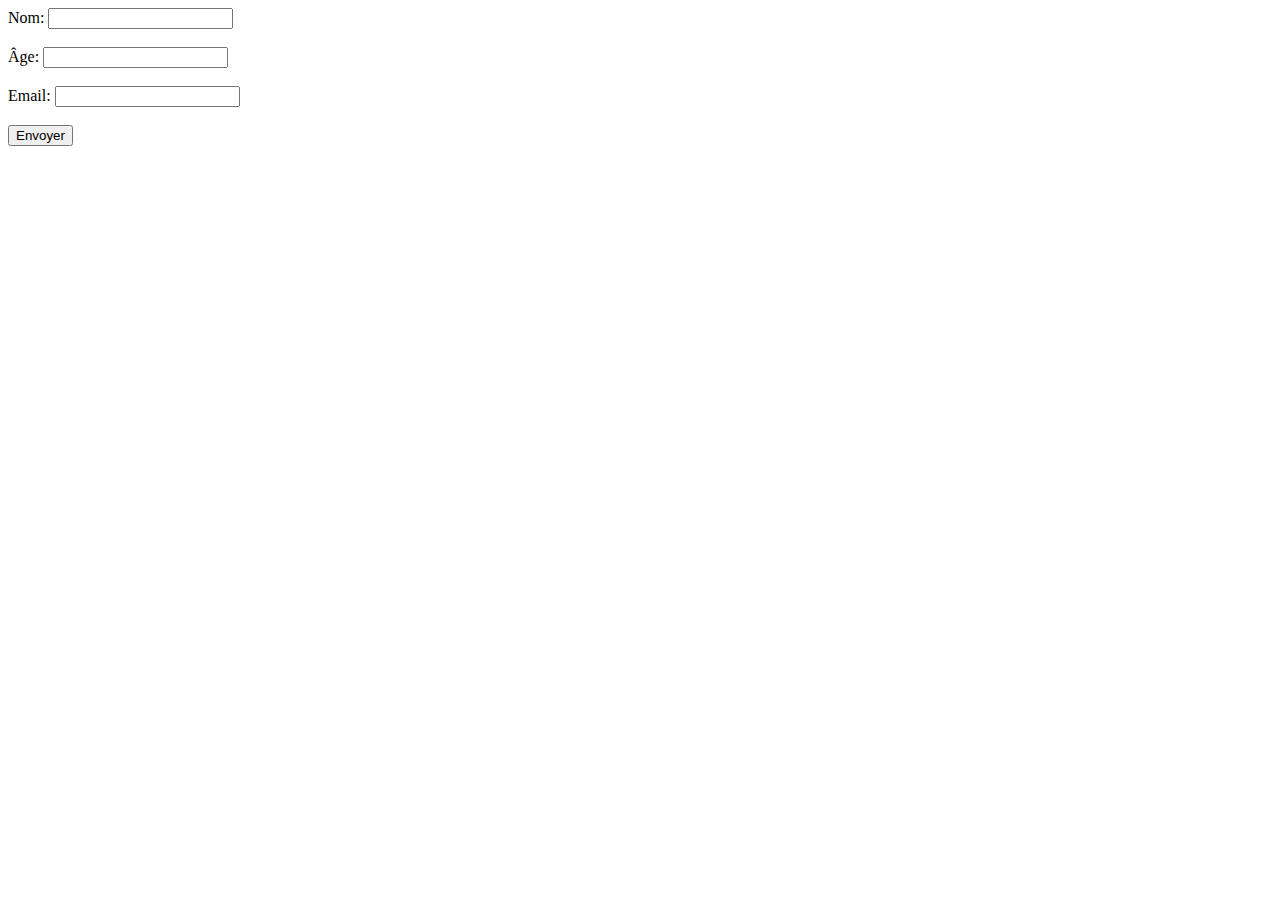
<file: jour02/job01/index.html>
<!DOCTYPE html>
<html lang="fr">
<head>
    <meta charset="UTF-8">
    <meta name="viewport" content="width=device-width, initial-scale=1.0">
    <title>Formulaire GET</title>
</head>
<body>
    <form action="index.php" method="GET">
        <label for="nom">Nom:</label>
        <input type="text" id="nom" name="nom"><br><br>
        
        <label for="age">Âge:</label>
        <input type="text" id="age" name="age"><br><br>
        
        <label for="email">Email:</label>
        <input type="text" id="email" name="email"><br><br>
        
        <input type="submit" value="Envoyer">
    </form>
</body>
</html>
</file>
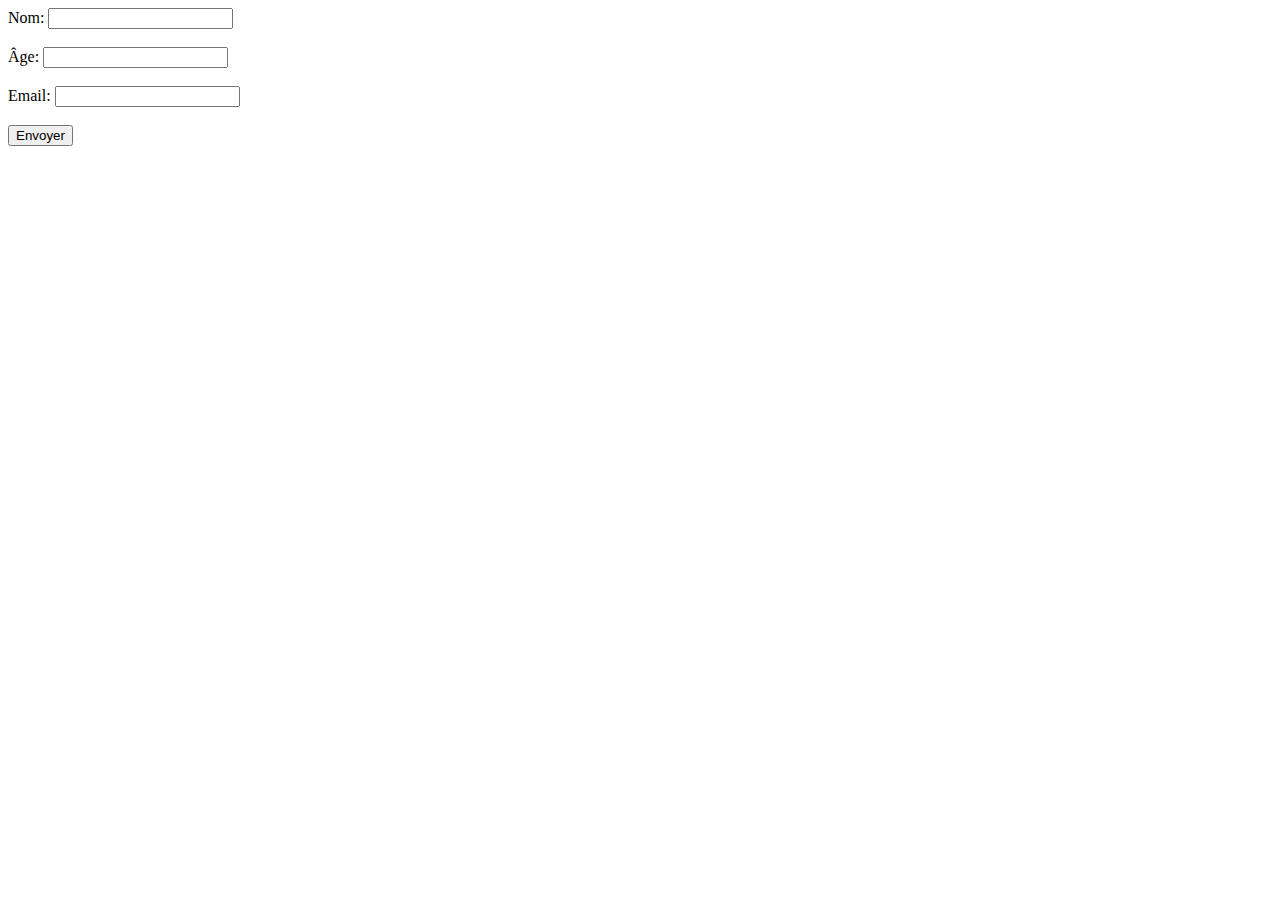
<file: jour02/job03/index.html>
<!DOCTYPE html>
<html lang="fr">
<head>
    <meta charset="UTF-8">
    <meta name="viewport" content="width=device-width, initial-scale=1.0">
    <title>Formulaire POST</title>
</head>
<body>
    <form action="index.php" method="POST">
        <label for="nom">Nom:</label>
        <input type="text" id="nom" name="nom"><br><br>
        
        <label for="age">Âge:</label>
        <input type="text" id="age" name="age"><br><br>
        
        <label for="email">Email:</label>
        <input type="text" id="email" name="email"><br><br>
        
        <input type="submit" value="Envoyer">
    </form>
</body>
</html>
</file>
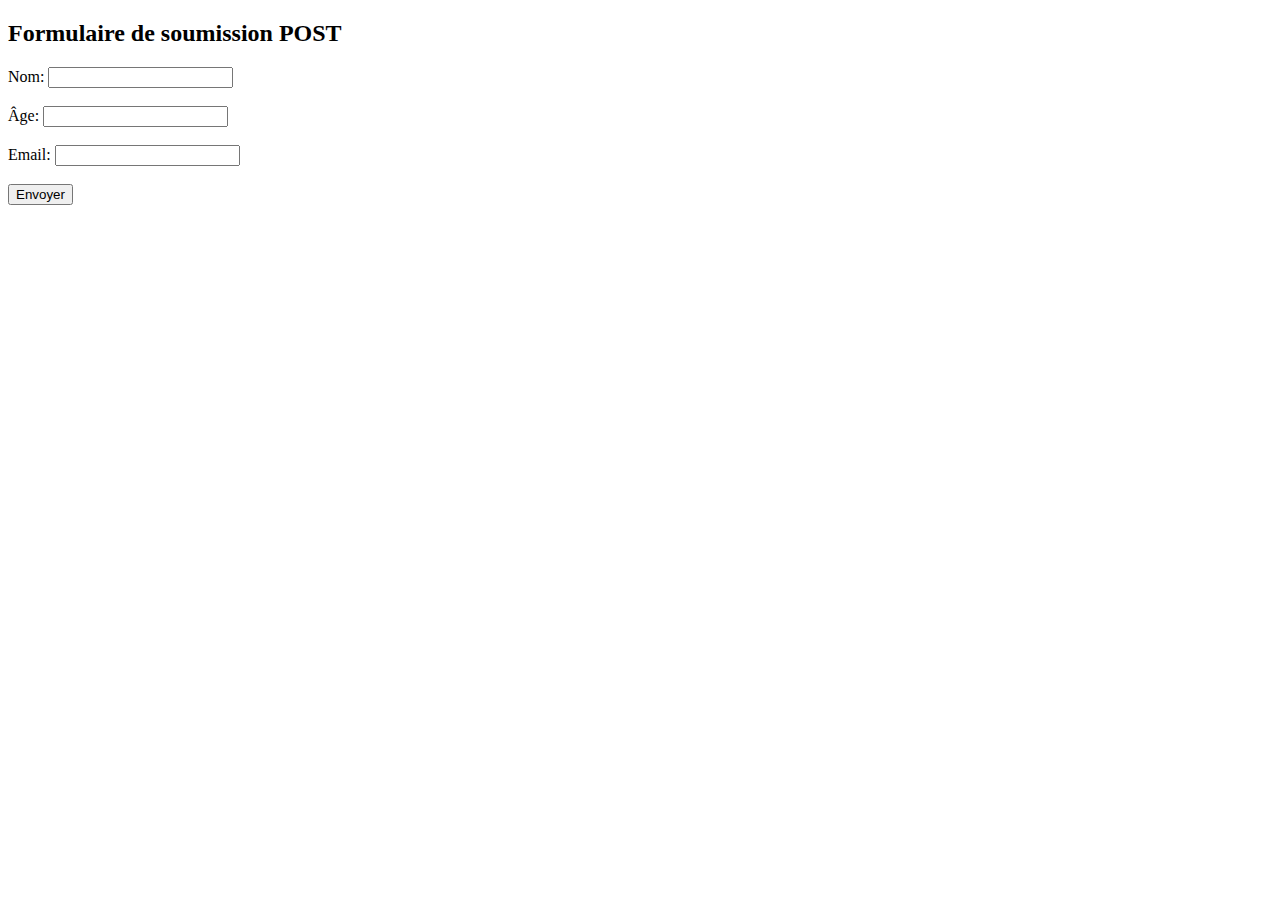
<file: jour02/job04/index.html>
<!DOCTYPE html>
<html lang="fr">
<head>
    <meta charset="UTF-8">
    <meta name="viewport" content="width=device-width, initial-scale=1.0">
    <title>Formulaire POST</title>
</head>
<body>
    <h2>Formulaire de soumission POST</h2>
    <form action="index.php" method="POST">
        <label for="nom">Nom:</label>
        <input type="text" id="nom" name="nom"><br><br>
        
        <label for="age">Âge:</label>
        <input type="text" id="age" name="age"><br><br>
        
        <label for="email">Email:</label>
        <input type="text" id="email" name="email"><br><br>
        
        <input type="submit" value="Envoyer">
    </form>
</body>
</html>
</file>
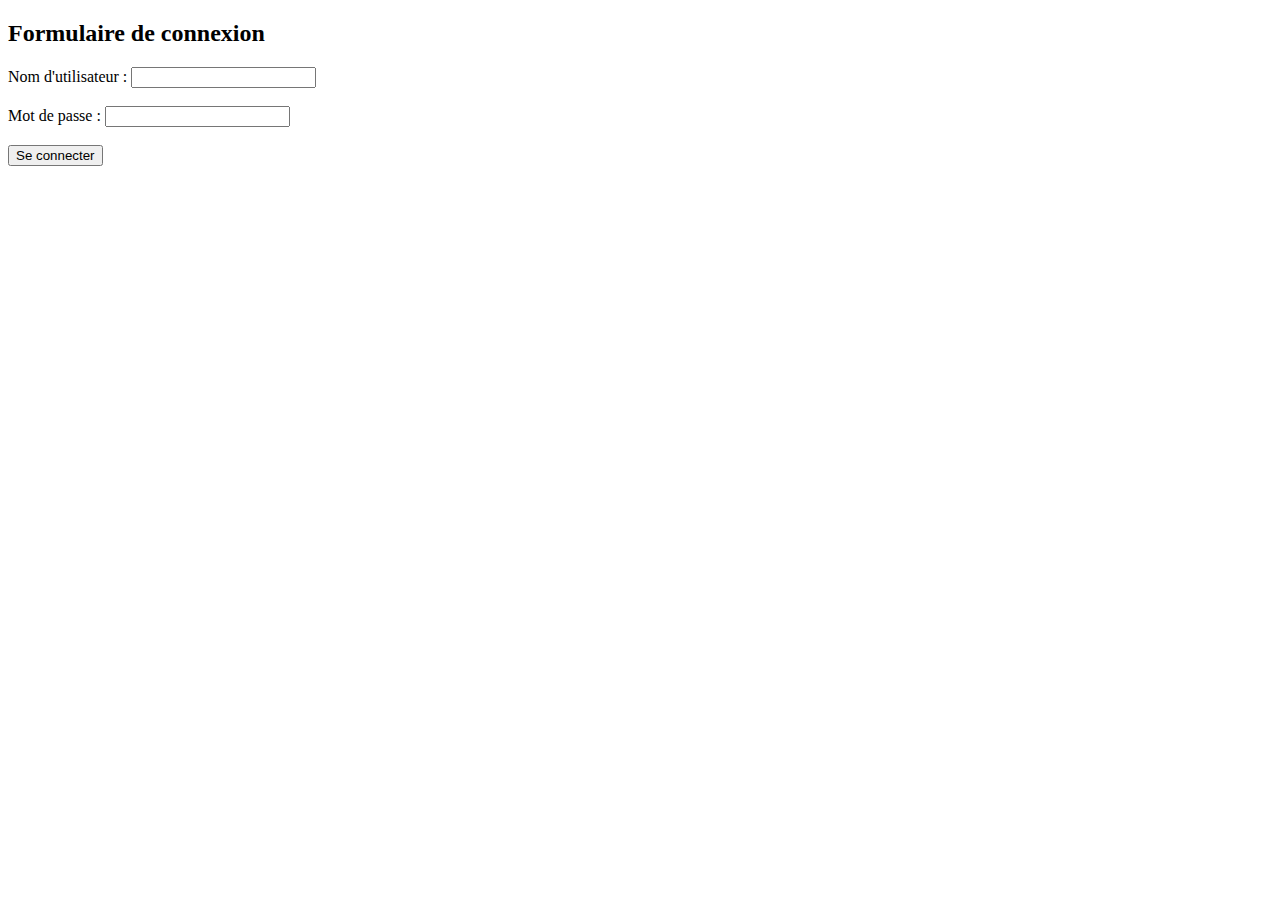
<file: jour02/job05/index.html>
<!DOCTYPE html>
<html lang="fr">
<head>
    <meta charset="UTF-8">
    <meta name="viewport" content="width=device-width, initial-scale=1.0">
    <title>Connexion</title>
</head>
<body>
    <h2>Formulaire de connexion</h2>
    <form action="index.php" method="POST">
        <label for="username">Nom d'utilisateur :</label>
        <input type="text" id="username" name="username" required><br><br>
        
        <label for="password">Mot de passe :</label>
        <input type="password" id="password" name="password" required><br><br>
        
        <input type="submit" value="Se connecter">
    </form>
</body>
</html>
</file>
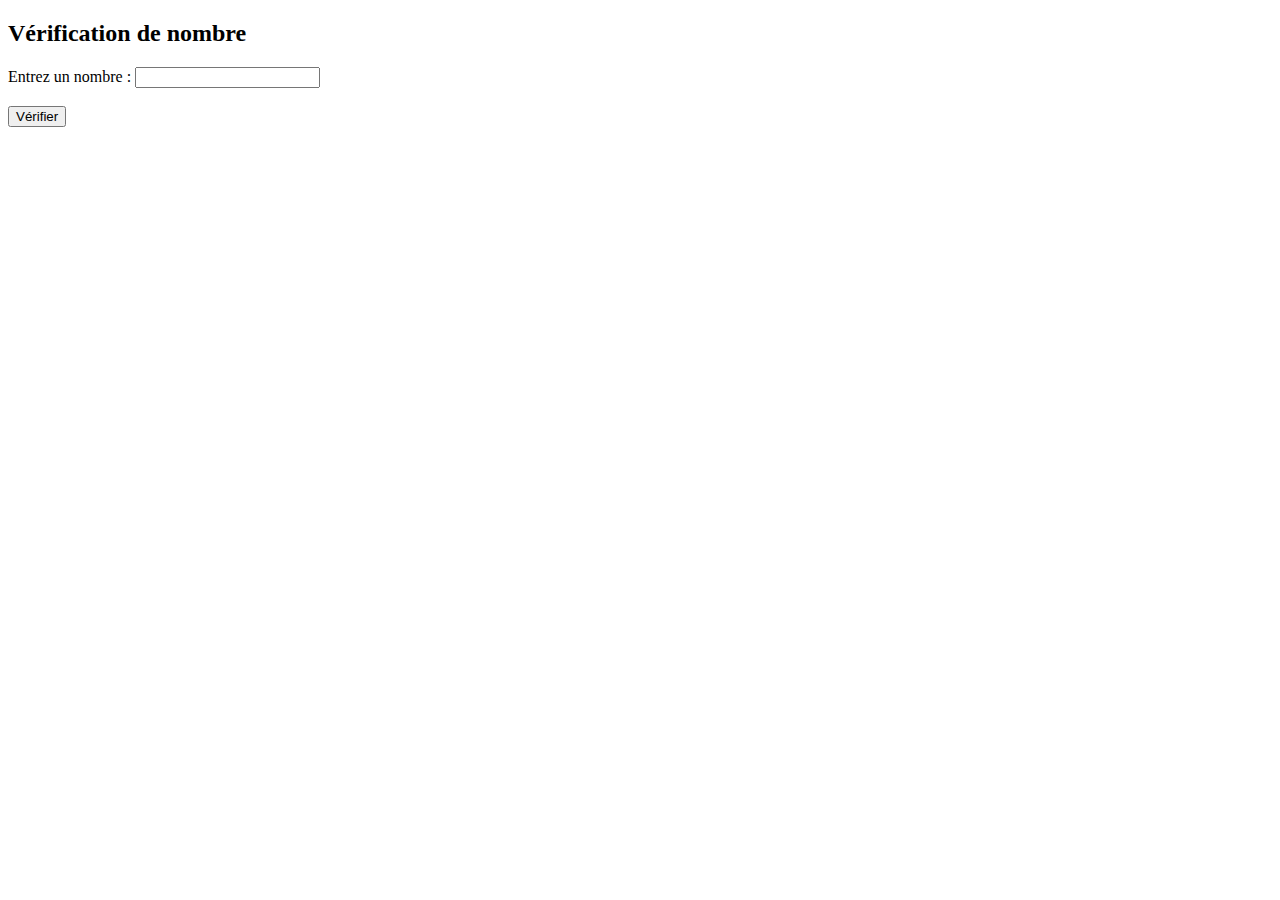
<file: jour02/job06/index.html>
<!DOCTYPE html>
<html lang="fr">
<head>
    <meta charset="UTF-8">
    <meta name="viewport" content="width=device-width, initial-scale=1.0">
    <title>Vérification de nombre</title>
</head>
<body>
    <h2>Vérification de nombre</h2>
    <form action="index.php" method="GET">
        <label for="nombre">Entrez un nombre :</label>
        <input type="text" id="nombre" name="nombre" required><br><br>
        
        <input type="submit" value="Vérifier">
    </form>
</body>
</html>
</file>
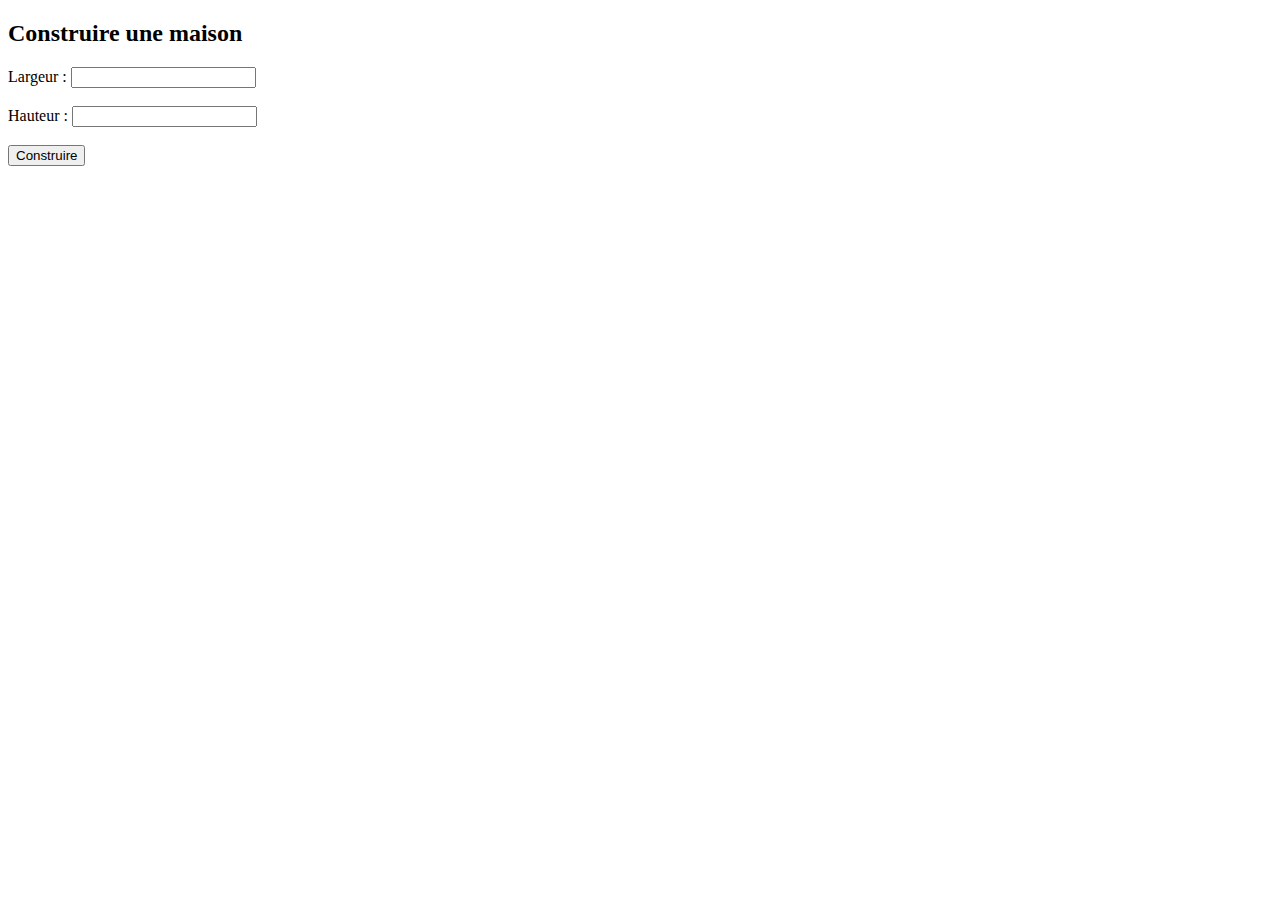
<file: jour02/job07/index.html>
<!DOCTYPE html>
<html lang="fr">
<head>
    <meta charset="UTF-8">
    <meta name="viewport" content="width=device-width, initial-scale=1.0">
    <title>Construction de maison</title>
    <style>
        .maison {
            width: 0;
            height: 0;
            border-left: 20px solid transparent;
            border-right: 20px solid transparent;
            border-bottom: 20px solid brown;
            position: relative;
            margin-top: 20px;
        }
        .toit {
            width: 100%;
            height: 0;
            border-left: 50px solid transparent;
            border-right: 50px solid transparent;
            border-bottom: 50px solid red;
            position: absolute;
            top: -50px;
        }
    </style>
</head>
<body>
    <h2>Construire une maison</h2>
    <form action="afficher_maison.php" method="GET">
        <label for="largeur">Largeur :</label>
        <input type="number" id="largeur" name="largeur" required><br><br>
        
        <label for="hauteur">Hauteur :</label>
        <input type="number" id="hauteur" name="hauteur" required><br><br>
        
        <input type="submit" value="Construire">
    </form>
</body>
</html>
</file>
